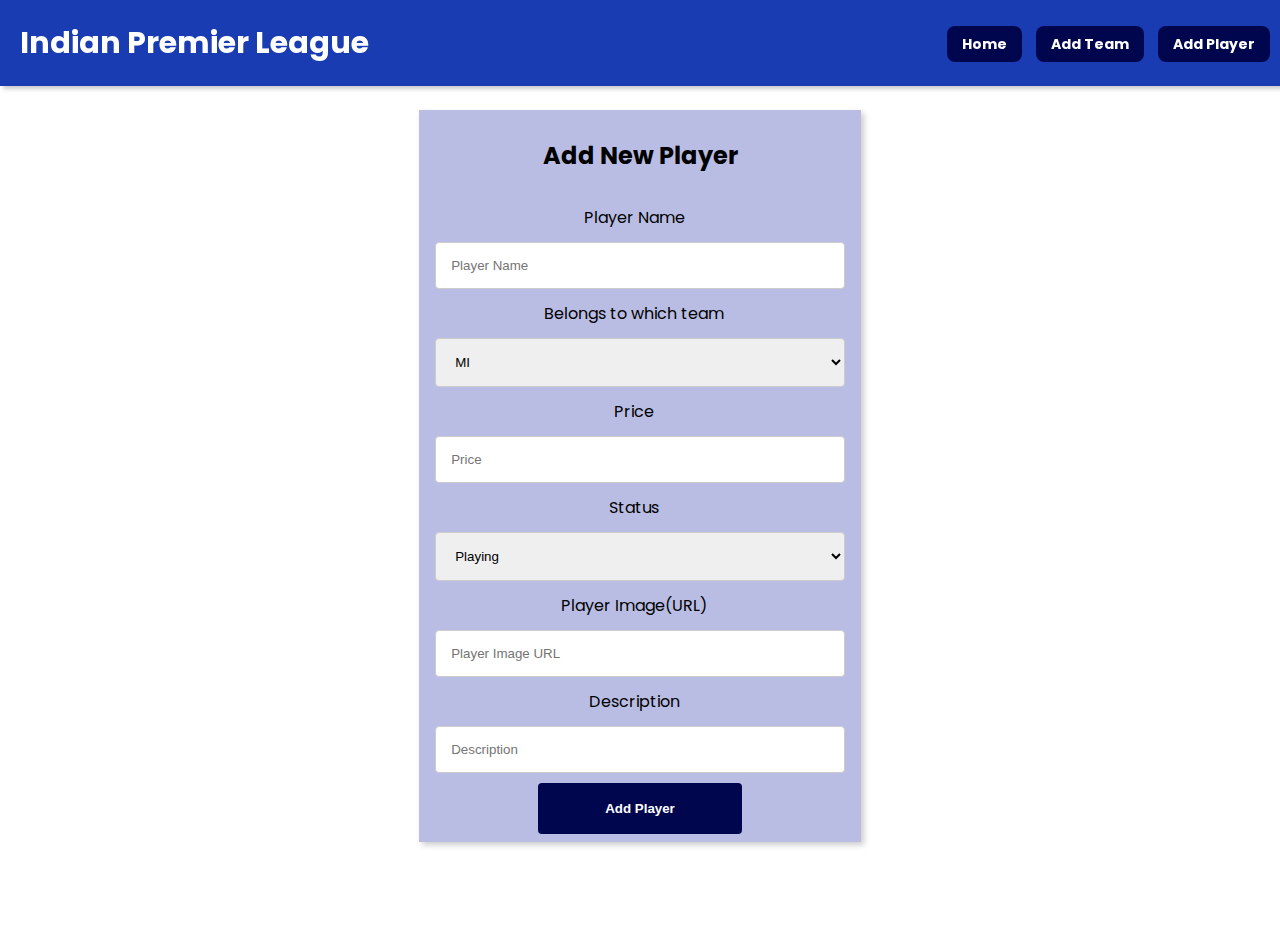
<file: add_player.html>
<!DOCTYPE html>
<html lang="en">
<head>
    <meta charset="UTF-8">
    <meta http-equiv="X-UA-Compatible" content="IE=edge">
    <meta name="viewport" content="width=device-width, initial-scale=1.0">
    <title>IPL - New Player</title>
    <link rel="stylesheet" href="./index.css">
    <link rel="stylesheet" href="./add_team.css">
    
</head>
<body>
    <div id="top-bar">
        <h1 id = "main-heading">Indian Premier League</h1>
        <div>
            <a id="add-team" href="index.html">Home</a>
            <a id="add-team" href="./add_team.html">Add Team</a>
            <a id="add-team" href="./add_player.html">Add Player</a>
        </div>
        
    </div>
   <div id="container">
       <div class="form-wrapper">
        <h2>Add New Player</h2>
        <form id="addPlayer-form">
            <div class="row">
              <div class="col-25">
                <label for="Player Name">Player Name</label>
              </div>
              <div class="col-75">
                <input type="text" id="playername" name="playername" placeholder="Player Name">
              </div>
            </div>
            <div class="row">
              <div class="col-25">
                <label for="whichteam">Belongs to which team</label>
              </div>
              <div class="col-75">
                <select id="whichteam" name="whichteam">
                  <option value="MI">MI</option>
                  <option value="RCB">RCB</option>
                  <option value="KKR">KKR</option>
                  <option value="SRH">SRH</option>
                  <option value="KXIP">KXIP</option>
                  <option value="DC">DC</option>
                  <option value="CSK">CSK</option>
                  <option value="RR">RR</option> 
                </select>
              </div>
            </div>
            <div class="row">
              <div class="col-25">
                <label for="price">Price</label>
              </div>
              <div class="col-75">
                <input type="text" id="price" name="price" placeholder="Price">
              </div>
            </div>
            <div class="row">
              <div class="col-25">
                <label for="whichteam">Status</label>
              </div>
              <div class="col-75">
                <select id="status" name="status">
                  <option value="Playing">Playing</option>
                  <option value="onBench">On Bench</option>
                </select>
              </div>
            </div><div class="row">
                <div class="col-25">
                  <label for="player-image ">Player Image(URL)</label>
                </div>
                <div class="col-75">
                    <input type="text" id="player-image" name="player-image" placeholder="Player Image URL">
                  </div>
              </div>
            <div class="row">
              <div class="col-25">
                <label for="description">Description</label>
              </div>
              <div class="col-75">
                  <input type="text" id="description" name="description" placeholder="Description">
                </div>
            </div>
            <div class="row">
              <input type="submit" id="add-player" value="Add Player" onclick='myFunction()'>
            </div>
          </form>
       </div>
        
      </div>
    <script src="./add_player.js"></script>
</body>
</html>
</file>
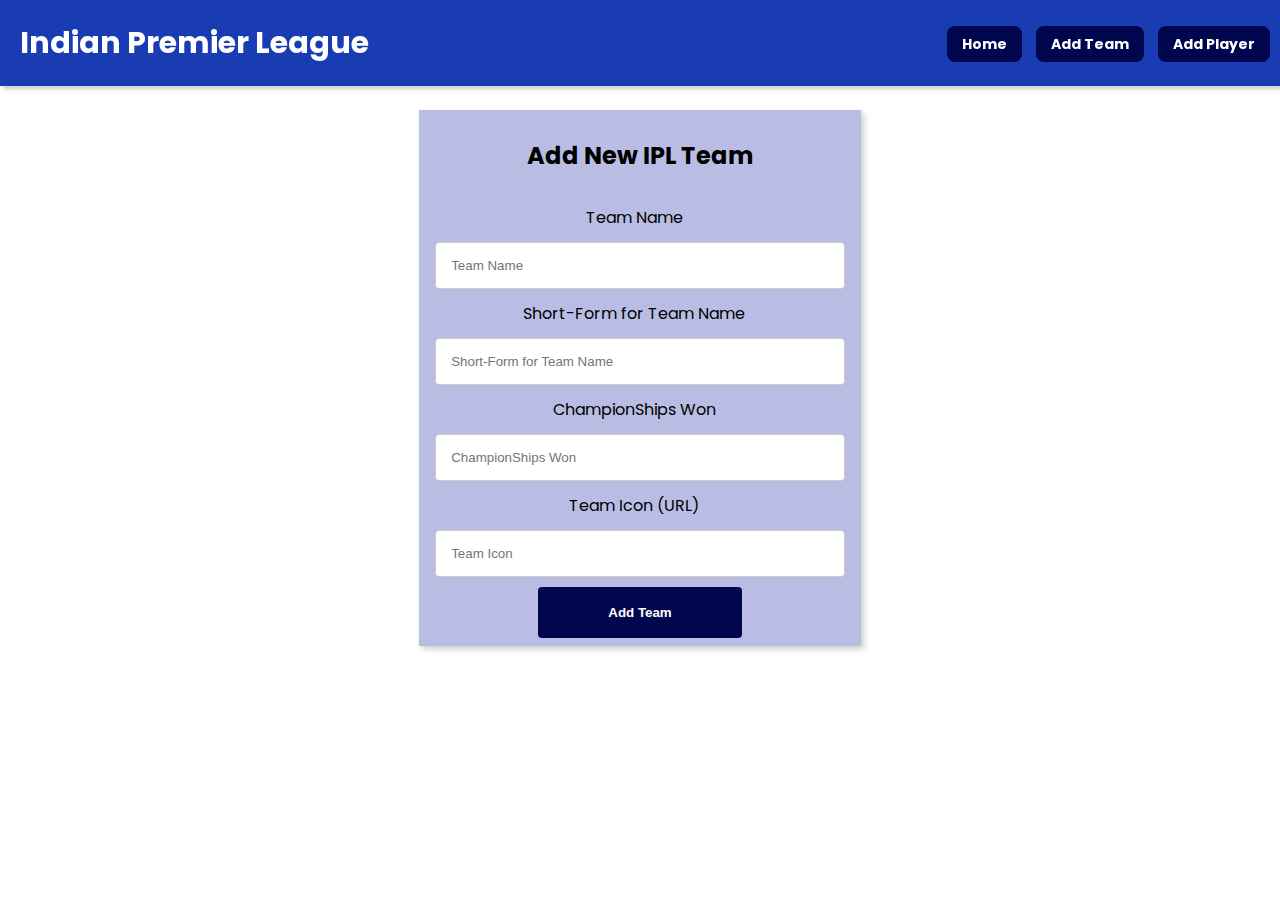
<file: add_team.html>
<!DOCTYPE html>
<html lang="en">
<head>
    <meta charset="UTF-8">
    <meta http-equiv="X-UA-Compatible" content="IE=edge">
    <meta name="viewport" content="width=device-width, initial-scale=1.0">
    <title>IPL - New Team</title>
    <link rel="stylesheet" href="./index.css">
    <link rel="stylesheet" href="./add_team.css">
    
</head>
<body>
    <div id="top-bar">
        <h1 id = "main-heading">Indian Premier League</h1>
        <div>
            <a id="add-team" href="index.html">Home</a>
            <a id="add-team" href="./add_team.html">Add Team</a>
            <a id="add-team" href="./add_player.html">Add Player</a>
        </div>
        
    </div>
   <div id="container">
       <div class="form-wrapper">
           <h2>Add New IPL Team</h2>
        <form id="addTeam-form">
            <div class="row">
              <div class="col-25">
                <label for="Team Name">Team Name</label>
              </div>
              <div class="col-75">
                <input type="text" id="teamname" name="teamname" placeholder="Team Name">
              </div>
            </div>
            <div class="row">
              <div class="col-25">
                <label for="Short-Form">Short-Form for Team Name</label>
              </div>
              <div class="col-75">
                <input type="text" id="short-teamname" name="short-teamname" placeholder="Short-Form for Team Name">
              </div>
            </div>
            <div class="row">
              <div class="col-25">
                <label for="ChampionShips">ChampionShips Won</label>
              </div>
              <div class="col-75">
                <input type="text" id="championships" name="championships" placeholder="ChampionShips Won">
              </div>
            </div>
            <div class="row">
              <div class="col-25">
                <label for="country">Team Icon (URL)</label>
              </div>
              <div class="col-75">
                  <input type="text" id="teamicon" name="teamicon" placeholder="Team Icon">
                </div>
            </div>
            <div class="row">
              <input type="submit" id="addTeam" value="Add Team" onclick='myFunction()'>
            </div>
          </form>
       </div>
       
      </div>
    <script src="./add_team.js"></script>
</body>
</html>
</file>
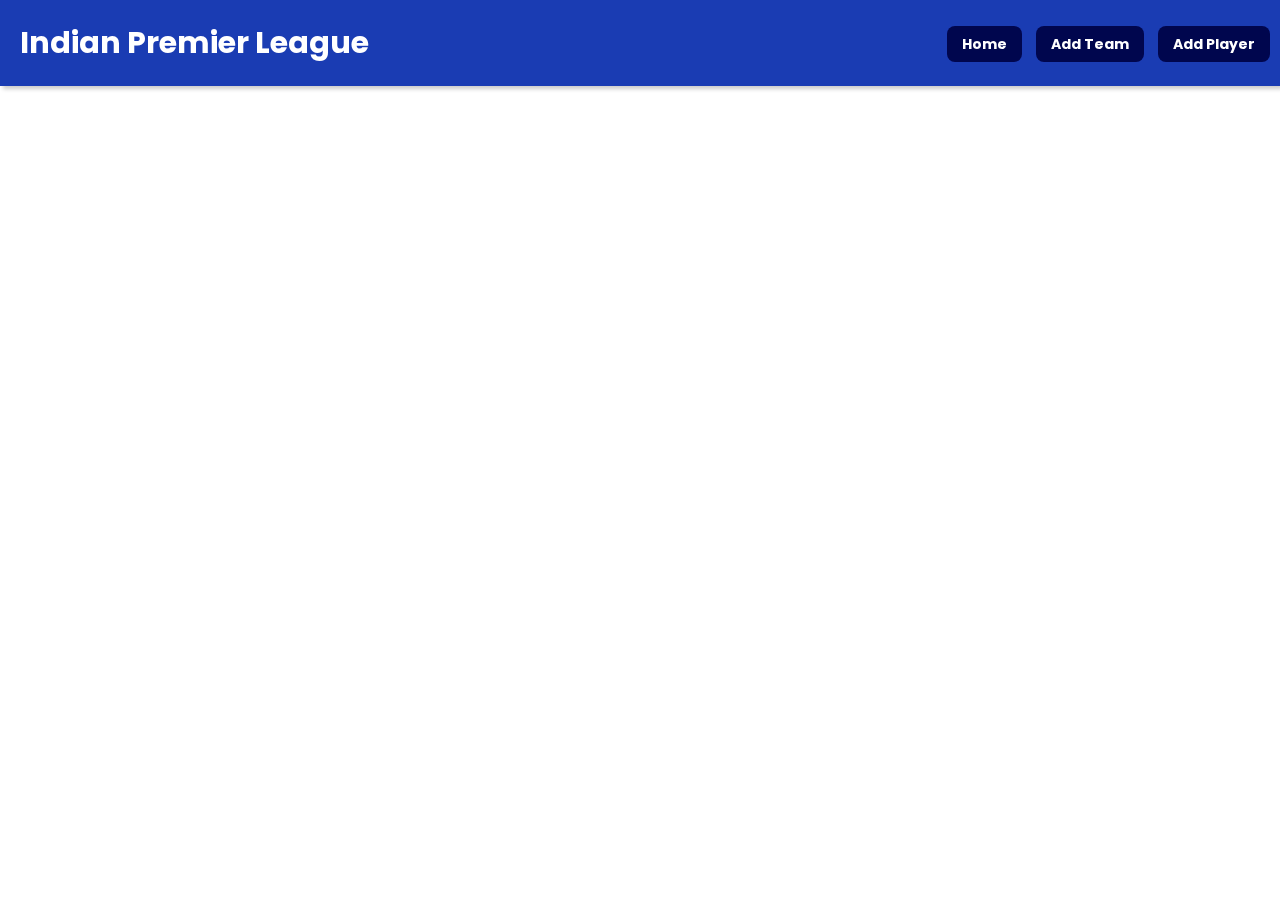
<file: player_data.html>
<!DOCTYPE html>
<html lang="en">
<head>
    <meta charset="UTF-8">
    <meta http-equiv="X-UA-Compatible" content="IE=edge">
    <meta name="viewport" content="width=device-width, initial-scale=1.0">
    <title>IPL - Player Data</title>
    <link rel="stylesheet" href="./index.css">
    <link rel="stylesheet" href="./player_data.css">
</head>
<body>
    <div id="top-bar">
        <h1 id = "main-heading">Indian Premier League</h1>
        <div>
            <a id="add-team" href="index.html">Home</a>
            <a id="add-team" href="./add_team.html">Add Team</a>
            <a id="add-team" href="./add_player.html">Add Player</a>
        </div>
    </div>
   <div id="container">  

    </div>
    <script src="./player_data.js"></script>
</body>
</html>
</file>
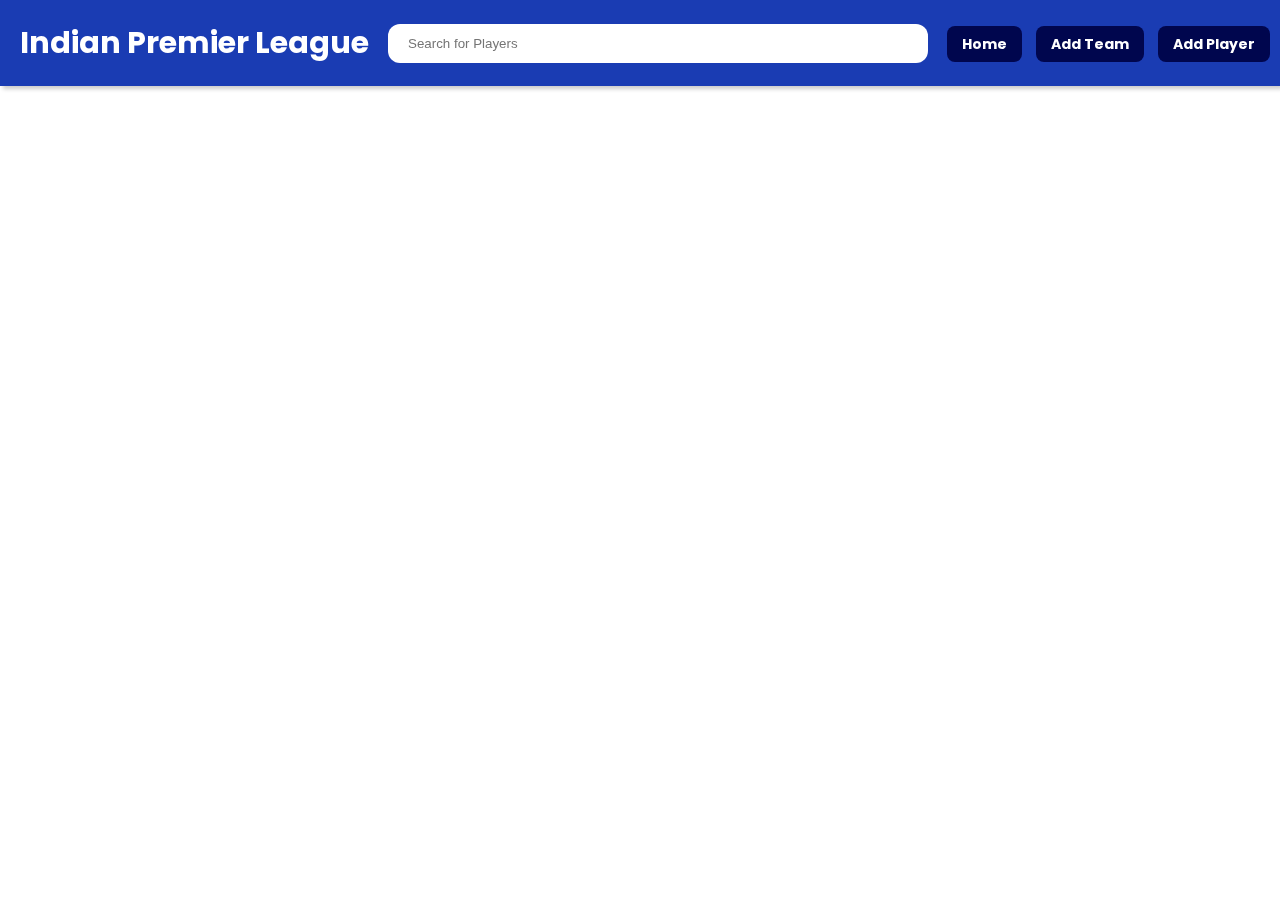
<file: team_details.html>
<!DOCTYPE html>
<html lang="en">
<head>
    <meta charset="UTF-8">
    <meta http-equiv="X-UA-Compatible" content="IE=edge">
    <meta name="viewport" content="width=device-width, initial-scale=1.0">
    <title>IPL - Team Details</title>
    <link rel="stylesheet" href="./index.css">
    <link rel="stylesheet" href="./team_details.css">
</head>
<body>
    <div id="top-bar">
        <h1 id = "main-heading">Indian Premier League</h1>
        <input id="search" type="text" placeholder="Search for Players" onkeyup="myFunction()">
        <div>
            <a id="add-team" href="index.html">Home</a>
            <a id="add-team" href="./add_team.html">Add Team</a>
            <a id="add-team" href="./add_player.html">Add Player</a>
        </div>
    </div>
   <div id="container">  

    </div>
    <script src="team_details.js"></script>
</body>
</html>
</file>
<file: index.css>
@import url('https://fonts.googleapis.com/css2?family=Poppins&display=swap');body{
    margin: 0;
    padding: 0;
    font-family: 'Poppins', sans-serif;
}
#top-bar{
    position: fixed;
    top: 0;
    width: 100%;
    overflow: hidden;
    background-color: #1A3CB3;
    display: flex;
    align-items: center;
    justify-content: space-between;
    box-shadow: 3px 3px 4px #ccc;
    z-index: 2;
}
#main-heading{
    margin-left: 20px;
    font-size: 30px;
    color: #fff;
}

a{
    text-decoration: none;
}
#add-team{
    background-color: #00064E;
    color:#fff;
    outline: none;
    border: 0;
    padding: 8px 15px;
    cursor: pointer;
    font-weight: 700;
    margin-right: 10px;
    font-size: 14px;
    border-radius: 8px;
}
#search
    {
    width: 500px;
    border-radius: 12px;
    outline: none;
    border: none;
    padding: 12px 20px;
    }
#container{
    margin: 100px auto;
    display: flex;
    justify-content: center;
    align-items: center;
    flex-wrap: wrap;
    z-index: -1;
    text-align: center;
    width: 80%;
    padding: 10px;
}
/**/
.card {
    position: relative;
    margin: 20px;
    margin-top: 50px;
    width: 250px;
    height: 250px;
    border-radius: 15px;
    background-color: #ccc;
    overflow: hidden;
}
  
.overlay {
    position: absolute;
    top: 0;
    left: 0;
    width: 100%;
    height: 100%;
    background: rgba(0, 0, 0, 0);
    border-radius: 15px;
}
  
.card:hover .overlay {
    display: block;
    background: rgba(0, 0, 0, .6);
}
.img- {
    position: absolute;
    width: 100%;
    left: 0;
}
.card:hover .title {
    top: 90px;
}
.button {
    position: absolute;
    width: 300px;
    left: -10%;
    top: 50%;
    text-align: center;
    opacity: 0;
    transition: opacity .35s ease;
}
  
.button a {
    width: 300px;
    padding: 8px 16px;
    text-align: center;
    color: white;
    border: solid 2px white;
    z-index: 1;
    font-weight: 800;
}
.card:hover .button {
    opacity: 1;
}
.team-name{
    display: none;
}
</file>
<file: add_team.css>
input[type=text], select{
    width: 100%; 
    padding: 15px;
    border: 1px solid #ccc;
    border-radius: 4px;
    box-sizing: border-box;
    resize: vertical;
}
label {
    padding: 12px 12px 12px 0;
    display: inline-block;
}
input[type=submit] {
    background-color: #00064E;
    color: white;
    padding: 18px 20px;
    border: none;
    margin-top: 10px;
    border-radius: 4px;
    cursor: pointer;
    width: 50%;
    font-weight: 600;
}
.row:after {
    content: "";
    display: table;
    clear: both;
}
.form-wrapper{
    width: 40%;
    padding: 8px 16px;
    background-color: #B9BDE3;
    box-shadow: 3px 3px 6px #ccc;
}
</file>
<file: player_data.css>
.player_data {
    position: relative;
    width: 50%;
  }
  
  .image {
    display: block;
    width: 100%;
    height: auto;
  }
  
  .overlay {
    position: absolute;
    top: 0;
    bottom: 0;
    left: 0;
    right: 0;
    height: 100%;
    width: 100%;
    opacity: 0;
    transition: .5s ease;
    background-color: #008CBA;
  }
  
  .player_data:hover .overlay {
    opacity: 0.9;
  }
  
  .text {
    color: white;
    font-size: 20px;
    position: absolute;
    top: 50%;
    left: 50%;
    -webkit-transform: translate(-50%, -50%);
    -ms-transform: translate(-50%, -50%);
    transform: translate(-50%, -50%);

  }
</file>
<file: team_details.css>
.img-wrapper img{
    margin-left: 20px;
    margin: 0;
    width: 60%;
    height: 250px;
    box-sizing: border-box;
}
.team-details{
    width: 100%;
    display: flex;
    align-items: center;
    justify-content: space-around;
    box-shadow: 0 4px 16px 0 rgba(0,0,0,0.2);
    background-color: #E0E1F1;
    margin-bottom: 30px;
}
.team-details h2{
    margin: 0;
    padding-bottom: 20px;
    font-size: 40px;
    border-bottom: 1px solid;
}
.team-details p{
    margin: 0;
    padding-top: 10px;
    font-size: 20px
}
.details-wrapper{
    width:100%;
}
.player-card{
    box-shadow: 0 4px 8px 0 rgba(0,0,0,0.2);
    transition: 0.3s;
    width: 20%;
    box-sizing: border-box;
    border-radius: 12px;
    background-color: #E0E1F1;
    margin: 10px;
}
.player-card img{
    height: 200px;
}
.player-card:hover {
    box-shadow: 0 8px 16px 0 rgba(0,0,0,0.2);
  }
  
.card-container {
    padding: 3px 8px;
}
.card-container h3{
    padding: 8px;
    margin: 0;
    font-size: 20px;
}
.card-container p{
    margin: 0;
    font-size: 14px;
}
.player-card :hover{
    cursor: pointer;
}
</file>
